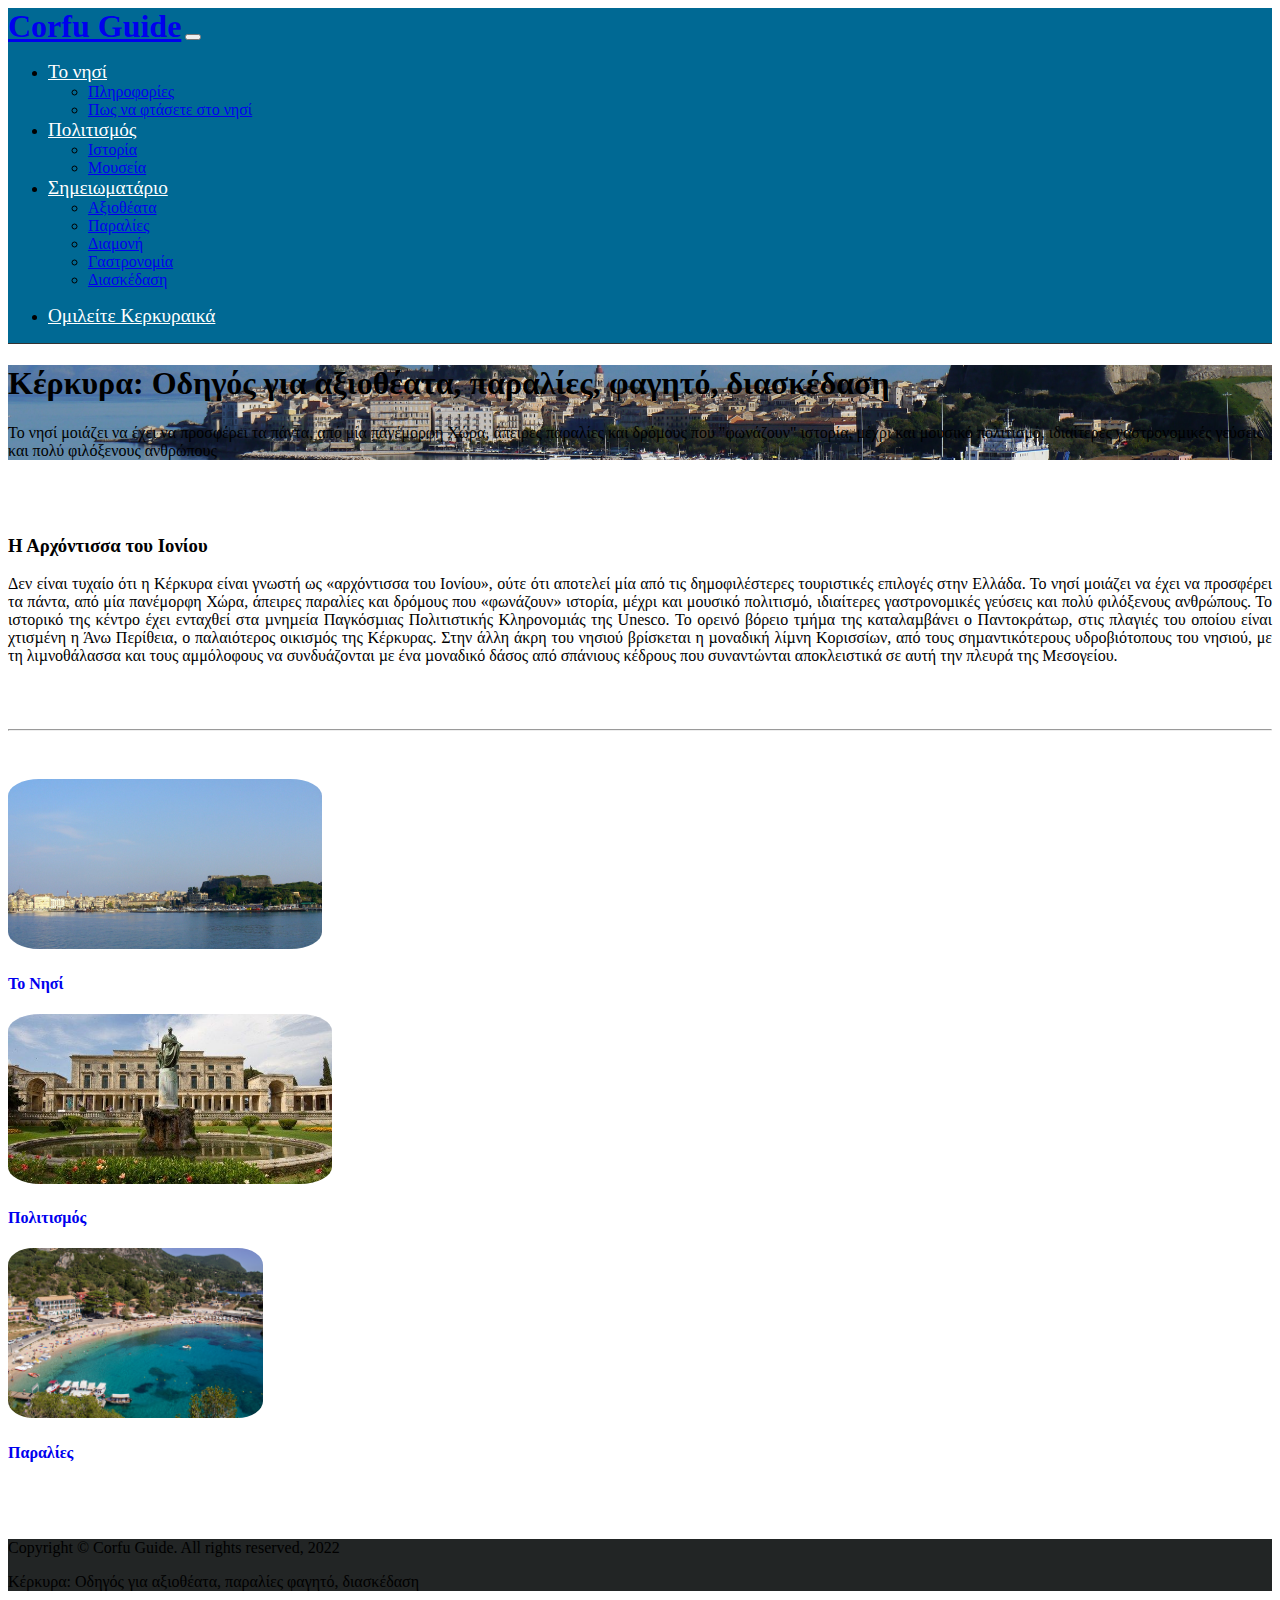
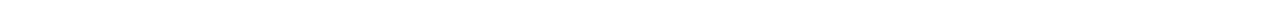
<file: index.html>
<!DOCTYPE html>
<html lang="en">
<head>
    <meta charset="UTF-8">
    <meta http-equiv="X-UA-Compatible" content="IE=edge">
    <meta name="viewport" content="width=device-width, initial-scale=1.0">
    <title>Κέρκυρα: Οδηγός για αξιοθέατρα </title>
    <link rel="stylesheet" href="https://cdnjs.cloudflare.com/ajax/libs/font-awesome/6.4.0/css/all.min.css" integrity="sha512-iecdLmaskl7CVkqkXNQ/ZH/XLlvWZOJyj7Yy7tcenmpD1ypASozpmT/E0iPtmFIB46ZmdtAc9eNBvH0H/ZpiBw==" crossorigin="anonymous" referrerpolicy="no-referrer" />
    <link href="https://cdn.jsdelivr.net/npm/bootstrap@5.3.0-alpha3/dist/css/bootstrap.min.css" rel="stylesheet" integrity="sha384-KK94CHFLLe+nY2dmCWGMq91rCGa5gtU4mk92HdvYe+M/SXH301p5ILy+dN9+nJOZ" crossorigin="anonymous">
    <link rel="stylesheet" href="css/example8.css">
</head>
</head>
<body>
    <nav class="navbar navbar-expand-lg navbar-dark bg-dark py-3 fixed-top">
        <div class="container-lg">
            <a href="index.html" class="navbar-brand me-auto">Corfu Guide</a>

            <button class="navbar-toggler" type="button" data-bs-toggle="collapse" data-bs-target="#navbarNavDropdown">
                <span class="navbar-toggler-icon"></span>
            </button>

            <div class="collapse navbar-collapse justify-content-center" id="navbarNavDropdown">
                <ul class="navbar-nav ms-auto">
                    <li class="nav-item dropdown">
                        <a class="nav-link dropdown-toggle" href="#" id="navbarDropdownMenuLink" role="button" data-bs-toggle="dropdown" aria-expanded="false">Το νησί</a>
                        <ul class="dropdown-menu" aria-labelledby="navbarDropdownMenuLink">
                            <li><a class="dropdown-item" href="information.html">Πληροφορίες</a></li>
                            <li><a class="dropdown-item" href="pos-na-ftasete-sto-nisi.html">Πως να φτάσετε στο νησί</a></li>
                        </ul>
                    </li>

                    <li class="nav-item dropdown">
                        <a class="nav-link dropdown-toggle" href="#" id="navbarDropdownMenuLink" role="button" data-bs-toggle="dropdown" aria-expanded="false">Πολιτισμός</a>
                        <ul class="dropdown-menu" aria-labelledby="navbarDropdownMenuLink">
                            <li><a class="dropdown-item" href="#">Ιστορία</a></li>
                            <li><a class="dropdown-item" href="#">Μουσεία</a></li>
                        </ul>
                    </li>

                    <li class="nav-item dropdown">
                        <a class="nav-link dropdown-toggle" href="#" id="navbarDropdownMenuLink" role="button" data-bs-toggle="dropdown" aria-expanded="false">Σημειωματάριο</a>
                        <ul class="dropdown-menu" aria-labelledby="navbarDropdownMenuLink">
                            <li><a class="dropdown-item" href="#">Αξιοθέατα</a></li>
                            <li><a class="dropdown-item" href="#">Παραλίες</a></li>
                            <li><a class="dropdown-item" href="#">Διαμονή</a></li>
                            <li><a class="dropdown-item" href="#">Γαστρονομία</a></li>
                            <li><a class="dropdown-item" href="#">Διασκέδαση</a></li>
                        </ul>
                    </li>
                </ul>

                <ul class="navbar-nav ms-auto">
                    <li class="nav-item"><a class="nav-link" href="#">Ομιλείτε Κερκυραικά</a></li>
                </ul>
            </div>
        </div>
    </nav>
    <header class="container-fluid mt-5">
        <div class="container-lg text-center py-5 text-white">
            <h1 class="pt-5 pb-4">Κέρκυρα: Οδηγός για αξιοθέατα, παραλίες, φαγητό, διασκέδαση</h1>
            <p class="lead">Το νησί μοιάζει να έχει να προσφέρει τα πάντα, από μία πανέμορφη Χώρα, άπειρες παραλίες και δρόμους που "φωνάζουν" ιστορία, μέχρι και μουσικό πολιτισμό, ιδιαίτερες γαστρονομικές γεύσεις και πολύ φιλόξενους ανθρώπους</p>
        </div>
    </header>

    <div class="container-fluid main">
        <div class="container-lg">
            <h3 class="text-center pb-3">Η Αρχόντισσα του Ιονίου</h3>
            <p>Δεν είναι τυχαίο ότι η Κέρκυρα είναι γνωστή ως «αρχόντισσα του Ιονίου», ούτε ότι αποτελεί μία από τις δημοφιλέστερες τουριστικές επιλογές στην Ελλάδα. Το νησί μοιάζει να έχει να προσφέρει τα πάντα, από μία πανέμορφη Χώρα, άπειρες παραλίες και δρόμους που «φωνάζουν» ιστορία, μέχρι και μουσικό πολιτισμό, ιδιαίτερες γαστρονομικές γεύσεις και πολύ φιλόξενους ανθρώπους. Το ιστορικό της κέντρο έχει ενταχθεί στα µνηµεία Παγκόσµιας Πολιτιστικής Κληρονοµιάς της Unesco. Το ορεινό βόρειο τµήµα της καταλαµβάνει ο Παντοκράτωρ, στις πλαγιές του οποίου είναι χτισµένη η Άνω Περίθεια, ο παλαιότερος οικισµός της Κέρκυρας. Στην άλλη άκρη του νησιού βρίσκεται η µοναδική λίµνη Κορισσίων, από τους σηµαντικότερους υδροβιότοπους του νησιού, με τη λιµνοθάλασσα και τους αμμόλοφους να συνδυάζονται µε ένα µοναδικό δάσος από σπάνιους κέδρους που συναντώνται αποκλειστικά σε αυτή την πλευρά της Μεσογείου.</p>
        </div>
    </div>

    <div class="container-lg col-2 line">
        <hr>
    </div>
   
    <div class="container-fluid album">
        <div class="container-lg">
            <div class="row">
                <div class="col-sm-4">
                    <div class="card">
                        <img class="card-img" src="img/island.png" alt="the island">
                        <div class="card-img-overlay">
                            <h4 class="card-title">
                                <a class="card-link text-white" href="#">Το Νησί</a>
                            </h4>
                        </div>
                    </div>
                </div>

                <div class="col-sm-4">
                    <div class="card">
                        <img class="card-img" src="img/Art.png" alt="culture">
                        <div class="card-img-overlay">
                            <h4 class="card-title">
                                <a class="card-link text-white" href="#">Πολιτισμός</a>
                            </h4>
                        </div>
                    </div>
                </div>

                <div class="col-sm-4">
                    <div class="card">
                        <img class="card-img" src="img/beach.png" alt="beach">
                        <div class="card-img-overlay">
                            <h4 class="card-title">
                                <a class="card-link text-white" href="#">Παραλίες</a>
                            </h4>
                        </div>
                    </div>
                </div>
            </div>
        </div>
    </div>

    <footer class="container-fluid">
        <div class="container-lg">
            <div class="row">
                <div class="col-sm-12 text-center text-white mt-3">
                    <p>Copyright &copy; Corfu Guide. All rights reserved, 2022</p>
                </div>
                <div class="col-sm-12 text-center text-white">
                    <p>Κέρκυρα: Οδηγός για αξιοθέατα, παραλίες φαγητό, διασκέδαση</p>
                </div>
                <div class="col-sm-12 text-center text-white social">
                    <a href="#"><i class="fab fa-facebook-square"></i></a>
                    <a href="#"><i class="fab fa-twitter-square"></i></a>
                </div>
            </div>
        </div>
    </footer>

    <script src="https://cdn.jsdelivr.net/npm/bootstrap@5.3.0-alpha3/dist/js/bootstrap.bundle.min.js" integrity="sha384-ENjdO4Dr2bkBIFxQpeoTz1HIcje39Wm4jDKdf19U8gI4ddQ3GYNS7NTKfAdVQSZe" crossorigin="anonymous"></script>
</body>
</html>
</file>
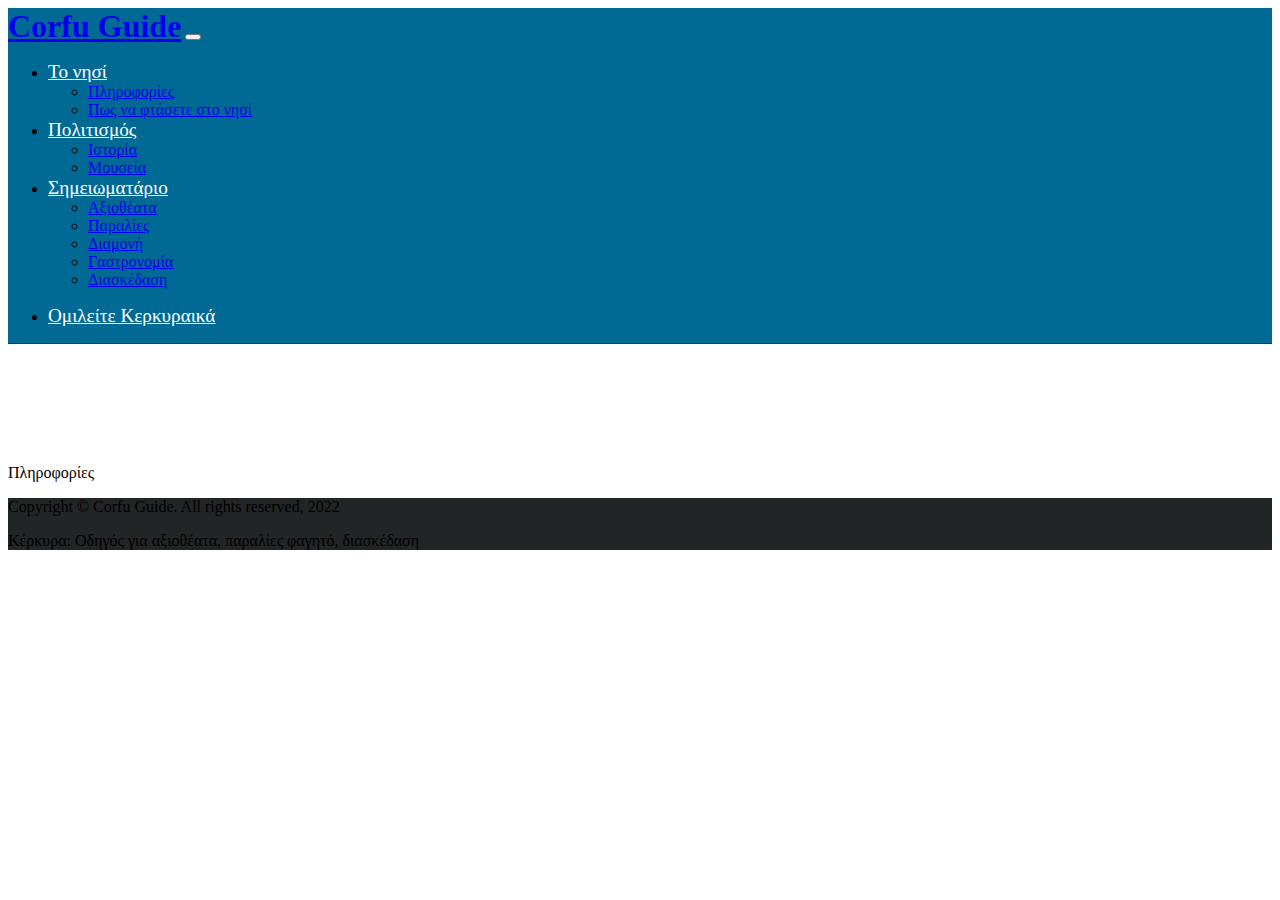
<file: information.html>
<!DOCTYPE html>
<html lang="en">
<head>
    <meta charset="UTF-8">
    <meta http-equiv="X-UA-Compatible" content="IE=edge">
    <meta name="viewport" content="width=device-width, initial-scale=1.0">
    <title>Πληροφορίες</title>
    <link rel="stylesheet" href="https://cdnjs.cloudflare.com/ajax/libs/font-awesome/6.4.0/css/all.min.css" integrity="sha512-iecdLmaskl7CVkqkXNQ/ZH/XLlvWZOJyj7Yy7tcenmpD1ypASozpmT/E0iPtmFIB46ZmdtAc9eNBvH0H/ZpiBw==" crossorigin="anonymous" referrerpolicy="no-referrer" />
    <link href="https://cdn.jsdelivr.net/npm/bootstrap@5.3.0-alpha3/dist/css/bootstrap.min.css" rel="stylesheet" integrity="sha384-KK94CHFLLe+nY2dmCWGMq91rCGa5gtU4mk92HdvYe+M/SXH301p5ILy+dN9+nJOZ" crossorigin="anonymous">
    <link rel="stylesheet" href="/css/example8.css">
</head>
<body>
    <nav class="navbar navbar-expand-lg navbar-dark bg-dark py-3 fixed-top">
        <div class="container-lg">
            <a href="index.html" class="navbar-brand me-auto">Corfu Guide</a>

            <button class="navbar-toggler" type="button" data-bs-toggle="collapse" data-bs-target="#navbarNavDropdown">
                <span class="navbar-toggler-icon"></span>
            </button>

            <div class="collapse navbar-collapse justify-content-center" id="navbarNavDropdown">
                <ul class="navbar-nav ms-auto">
                    <li class="nav-item dropdown">
                        <a class="nav-link dropdown-toggle" href="#" id="navbarDropdownMenuLink" role="button" data-bs-toggle="dropdown" aria-expanded="false">Το νησί</a>
                        <ul class="dropdown-menu" aria-labelledby="navbarDropdownMenuLink">
                            <li><a class="dropdown-item" href="/information.html">Πληροφορίες</a></li>
                            <li><a class="dropdown-item" href="/pos-na-ftasete-sto-nisi.html">Πως να φτάσετε στο νησί</a></li>
                        </ul>
                    </li>

                    <li class="nav-item dropdown">
                        <a class="nav-link dropdown-toggle" href="#" id="navbarDropdownMenuLink" role="button" data-bs-toggle="dropdown" aria-expanded="false">Πολιτισμός</a>
                        <ul class="dropdown-menu" aria-labelledby="navbarDropdownMenuLink">
                            <li><a class="dropdown-item" href="#">Ιστορία</a></li>
                            <li><a class="dropdown-item" href="#">Μουσεία</a></li>
                        </ul>
                    </li>

                    <li class="nav-item dropdown">
                        <a class="nav-link dropdown-toggle" href="#" id="navbarDropdownMenuLink" role="button" data-bs-toggle="dropdown" aria-expanded="false">Σημειωματάριο</a>
                        <ul class="dropdown-menu" aria-labelledby="navbarDropdownMenuLink">
                            <li><a class="dropdown-item" href="#">Αξιοθέατα</a></li>
                            <li><a class="dropdown-item" href="#">Παραλίες</a></li>
                            <li><a class="dropdown-item" href="#">Διαμονή</a></li>
                            <li><a class="dropdown-item" href="#">Γαστρονομία</a></li>
                            <li><a class="dropdown-item" href="#">Διασκέδαση</a></li>
                        </ul>
                    </li>
                </ul>

                <ul class="navbar-nav ms-auto">
                    <li class="nav-item"><a class="nav-link" href="#">Ομιλείτε Κερκυραικά</a></li>
                </ul>
            </div>
        </div>
    </nav>

    <div class="container-fluid">
        <div class="information">
            <p>Πληροφορίες</p>
        </div>  
    </div>

    <footer class="container-fluid">
        <div class="container-lg">
            <div class="row">
                <div class="col-sm-12 text-center text-white mt-3">
                    <p>Copyright &copy; Corfu Guide. All rights reserved, 2022</p>
                </div>
                <div class="col-sm-12 text-center text-white">
                    <p>Κέρκυρα: Οδηγός για αξιοθέατα, παραλίες φαγητό, διασκέδαση</p>
                </div>
                <div class="col-sm-12 text-center text-white social">
                    <a href="#"><i class="fab fa-facebook-square"></i></a>
                    <a href="#"><i class="fab fa-twitter-square"></i></a>
                </div>
            </div>
        </div>
    </footer>

    <script src="https://cdn.jsdelivr.net/npm/bootstrap@5.3.0-alpha3/dist/js/bootstrap.bundle.min.js" integrity="sha384-ENjdO4Dr2bkBIFxQpeoTz1HIcje39Wm4jDKdf19U8gI4ddQ3GYNS7NTKfAdVQSZe" crossorigin="anonymous"></script>
</body>
</html>
</file>
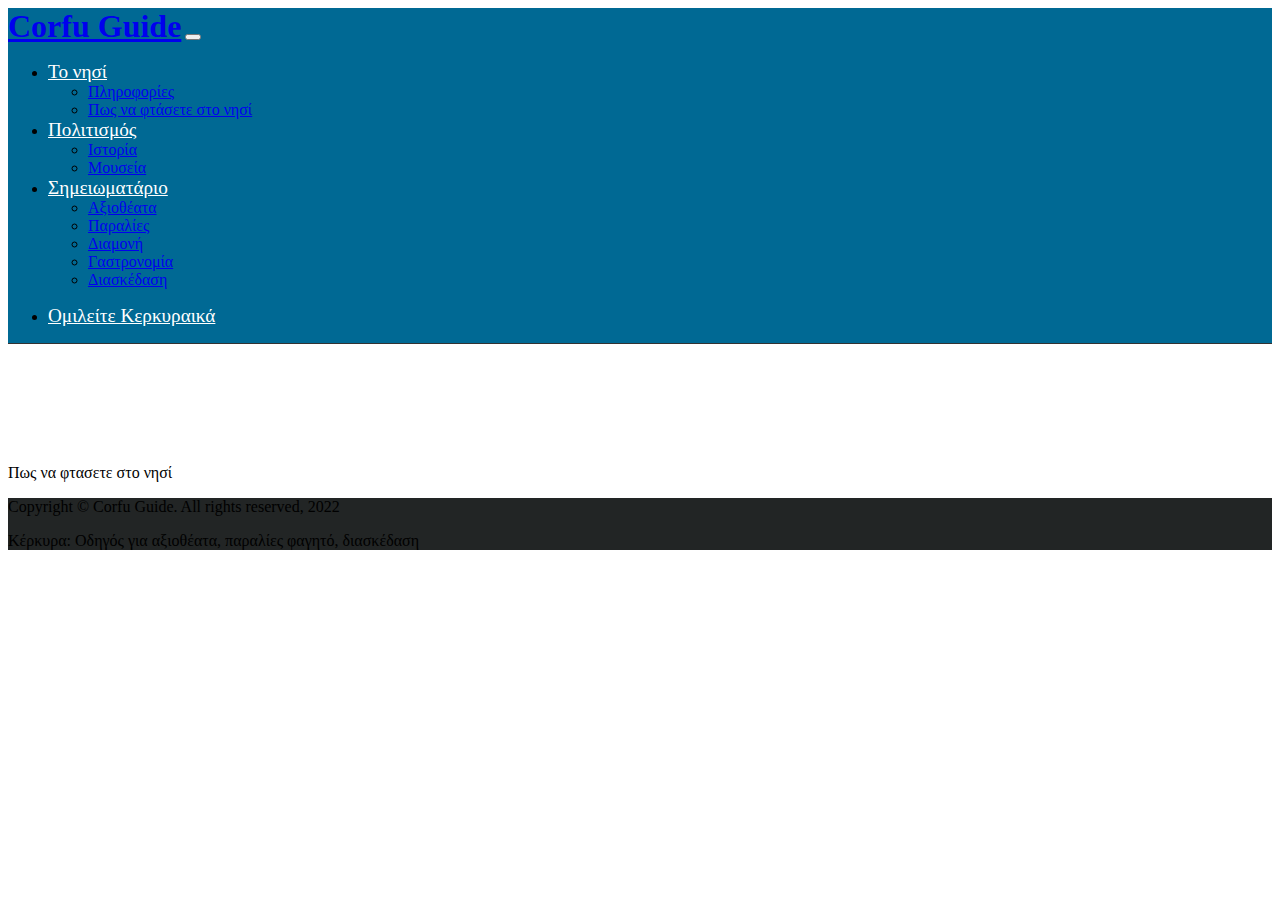
<file: pos-na-ftasete-sto-nisi.html>
<!DOCTYPE html>
<html lang="en">
<head>
    <meta charset="UTF-8">
    <meta http-equiv="X-UA-Compatible" content="IE=edge">
    <meta name="viewport" content="width=device-width, initial-scale=1.0">
    <title>Πληροφορίες</title>
    <link rel="stylesheet" href="https://cdnjs.cloudflare.com/ajax/libs/font-awesome/6.4.0/css/all.min.css" integrity="sha512-iecdLmaskl7CVkqkXNQ/ZH/XLlvWZOJyj7Yy7tcenmpD1ypASozpmT/E0iPtmFIB46ZmdtAc9eNBvH0H/ZpiBw==" crossorigin="anonymous" referrerpolicy="no-referrer" />
    <link href="https://cdn.jsdelivr.net/npm/bootstrap@5.3.0-alpha3/dist/css/bootstrap.min.css" rel="stylesheet" integrity="sha384-KK94CHFLLe+nY2dmCWGMq91rCGa5gtU4mk92HdvYe+M/SXH301p5ILy+dN9+nJOZ" crossorigin="anonymous">
    <link rel="stylesheet" href="/css/example8.css">
</head>
<body>
    <nav class="navbar navbar-expand-lg navbar-dark bg-dark py-3 fixed-top">
        <div class="container-lg">
            <a href="index.html" class="navbar-brand me-auto">Corfu Guide</a>

            <button class="navbar-toggler" type="button" data-bs-toggle="collapse" data-bs-target="#navbarNavDropdown">
                <span class="navbar-toggler-icon"></span>
            </button>

            <div class="collapse navbar-collapse justify-content-center" id="navbarNavDropdown">
                <ul class="navbar-nav ms-auto">
                    <li class="nav-item dropdown">
                        <a class="nav-link dropdown-toggle" href="#" id="navbarDropdownMenuLink" role="button" data-bs-toggle="dropdown" aria-expanded="false">Το νησί</a>
                        <ul class="dropdown-menu" aria-labelledby="navbarDropdownMenuLink">
                            <li><a class="dropdown-item" href="/information.html">Πληροφορίες</a></li>
                            <li><a class="dropdown-item" href="/pos-na-ftasete-sto-nisi.html">Πως να φτάσετε στο νησί</a></li>
                        </ul>
                    </li>

                    <li class="nav-item dropdown">
                        <a class="nav-link dropdown-toggle" href="#" id="navbarDropdownMenuLink" role="button" data-bs-toggle="dropdown" aria-expanded="false">Πολιτισμός</a>
                        <ul class="dropdown-menu" aria-labelledby="navbarDropdownMenuLink">
                            <li><a class="dropdown-item" href="#">Ιστορία</a></li>
                            <li><a class="dropdown-item" href="#">Μουσεία</a></li>
                        </ul>
                    </li>

                    <li class="nav-item dropdown">
                        <a class="nav-link dropdown-toggle" href="#" id="navbarDropdownMenuLink" role="button" data-bs-toggle="dropdown" aria-expanded="false">Σημειωματάριο</a>
                        <ul class="dropdown-menu" aria-labelledby="navbarDropdownMenuLink">
                            <li><a class="dropdown-item" href="#">Αξιοθέατα</a></li>
                            <li><a class="dropdown-item" href="#">Παραλίες</a></li>
                            <li><a class="dropdown-item" href="#">Διαμονή</a></li>
                            <li><a class="dropdown-item" href="#">Γαστρονομία</a></li>
                            <li><a class="dropdown-item" href="#">Διασκέδαση</a></li>
                        </ul>
                    </li>
                </ul>

                <ul class="navbar-nav ms-auto">
                    <li class="nav-item"><a class="nav-link" href="#">Ομιλείτε Κερκυραικά</a></li>
                </ul>
            </div>
        </div>
    </nav>

    <div class="container-fluid">
        <div class="information">
            <p>Πως να φτασετε στο νησί</p>
        </div>  
    </div>

    <footer class="container-fluid">
        <div class="container-lg">
            <div class="row">
                <div class="col-sm-12 text-center text-white mt-3">
                    <p>Copyright &copy; Corfu Guide. All rights reserved, 2022</p>
                </div>
                <div class="col-sm-12 text-center text-white">
                    <p>Κέρκυρα: Οδηγός για αξιοθέατα, παραλίες φαγητό, διασκέδαση</p>
                </div>
                <div class="col-sm-12 text-center text-white social">
                    <a href="#"><i class="fab fa-facebook-square"></i></a>
                    <a href="#"><i class="fab fa-twitter-square"></i></a>
                </div>
            </div>
        </div>
    </footer>

    <script src="https://cdn.jsdelivr.net/npm/bootstrap@5.3.0-alpha3/dist/js/bootstrap.bundle.min.js" integrity="sha384-ENjdO4Dr2bkBIFxQpeoTz1HIcje39Wm4jDKdf19U8gI4ddQ3GYNS7NTKfAdVQSZe" crossorigin="anonymous"></script>
</body>
</html>
</file>
<file: css/example8.css>
.bg-dark {
    background-color: #006994!important;
}

.navbar {
    border-bottom: 1px solid #333333;
}

.navbar-brand {
    font-size: 2rem;
    font-weight: bold;
}

.nav-link {
    color: white;
    font-size: 1.2rem;
}

.nav-link:hover {
    color: black;
}

.dropdown-item:hover {
    color: #006994;
}

header {
    background-image: url(/img/header.png);
    background-size: cover;
    background-position: center;
    background-repeat: no-repeat;
    /* min-height: 50%;     */
}

.main {
    padding-top: 40px;
    padding-bottom: 40px;
}

.main p {
    text-align: justify;
}

.line {
    background-color: #006994;
}

.album {
    padding-top: 40px;
    padding-bottom: 40px;
}

.card {
    border: none;
}

.card-title a {
    text-decoration: none;
}

.card img {
    height: 170px;
    border-radius: 10%;
}

footer {
    background-color: #222525;

}

.social a {
    color: white;
    font-size: 1.5rem;
    letter-spacing: 5px;
}

/* Styling for page Πληροφορίες */
.information {
    margin-top: 120px;
}
</file>
